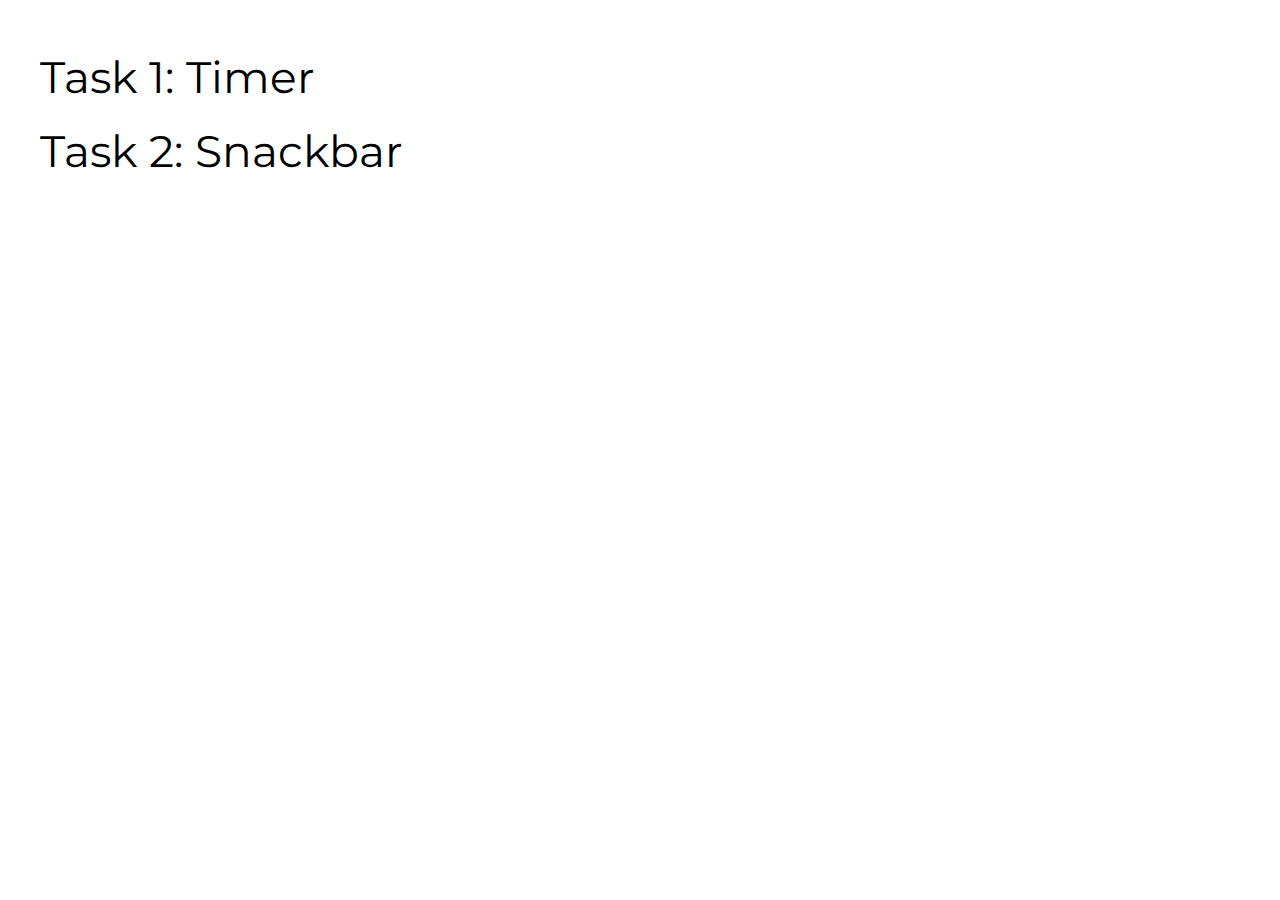
<file: src/index.html>
<!DOCTYPE html>
<html lang="en">
<head>
    <meta charset="UTF-8">
    <meta name="viewport" content="width=device-width, initial-scale=1.0">
    <title>JS Homework 10</title>
    <link rel="stylesheet" href="./css/styles.css">
    <link rel="preconnect" href="https://fonts.googleapis.com">
    <link rel="preconnect" href="https://fonts.gstatic.com" crossorigin>
    <link href="https://fonts.googleapis.com/css2?family=Montserrat:ital,wght@0,100..900;1,100..900&display=swap"
        rel="stylesheet">
</head>
<body>
    <ul class="tasks-list">
        <li><a href="./1-timer.html" class="tasks-list-link">Task 1: Timer</a></li>
        <li><a href="./2-snackbar.html" class="tasks-list-link">Task 2: Snackbar</a></li>
    </ul>
</body>
</html>
</file>
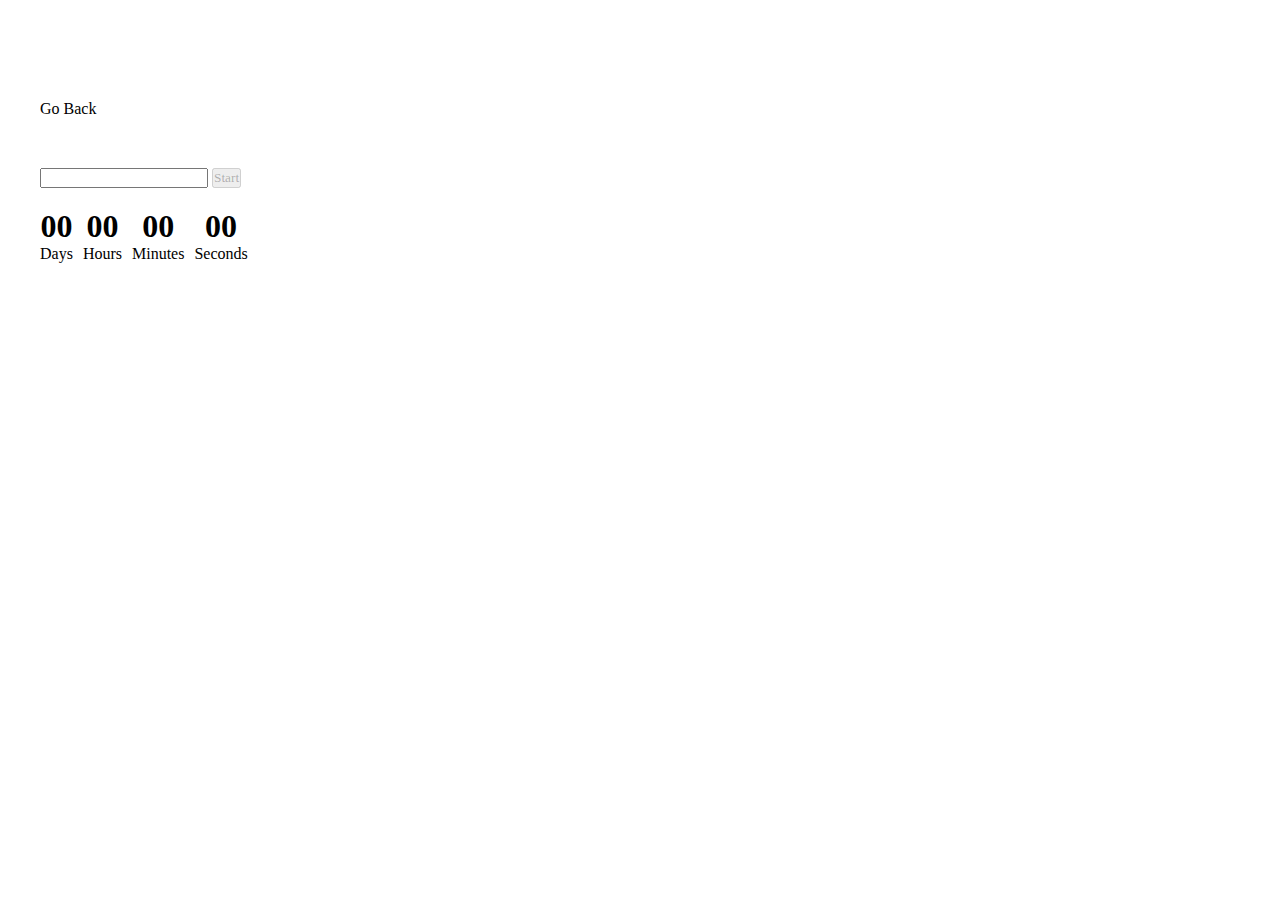
<file: src/1-timer.html>
<!DOCTYPE html>
<html lang="en">
<head>
    <meta charset="UTF-8">
    <meta name="viewport" content="width=device-width, initial-scale=1.0">
    <title>Task-1: Timer</title>
    <link rel="stylesheet" href="./css/styles.css">
</head>
<body>
    <div class="container">
        <a href="./index.html" class="goBack-btn">Go Back</a>
        <div class="task-wrapper">
            <input type="text" id="datetime-picker" />
            <button type="button" data-start disabled>Start</button>
            
            <div class="timer">
                <div class="field">
                    <span class="value" data-days>00</span>
                    <span class="label">Days</span>
                </div>
                <div class="field">
                    <span class="value" data-hours>00</span>
                    <span class="label">Hours</span>
                </div>
                <div class="field">
                    <span class="value" data-minutes>00</span>
                    <span class="label">Minutes</span>
                </div>
                <div class="field">
                    <span class="value" data-seconds>00</span>
                    <span class="label">Seconds</span>
                </div>
            </div>
        </div>
        
    </div>
    <script type="module" src="./js/1-timer.js"></script>
</body>
</html>
</file>
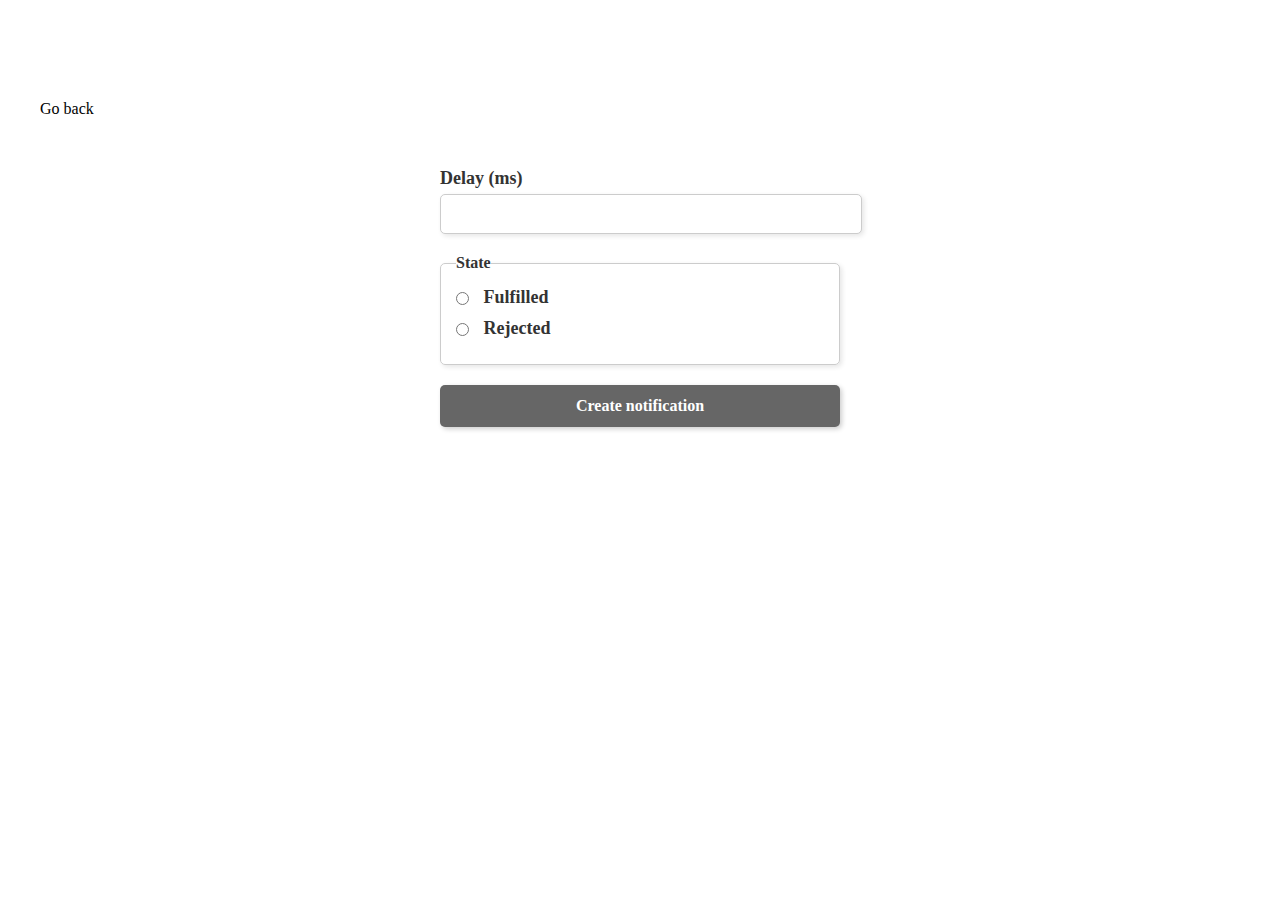
<file: src/2-snackbar.html>
<!DOCTYPE html>
<html lang="en">
<head>
    <meta charset="UTF-8">
    <meta name="viewport" content="width=device-width, initial-scale=1.0">
    <title>Task-2: Snackbar</title>
    <link rel="stylesheet" href="./css/styles.css">
</head>
<body>
    <div class="container">
        <a href="./index.html" class="goBack-btn">Go back</a>
        <div class="task-wrapper">
            <form class="form">
                <label>
                    Delay (ms)
                    <input type="number" name="delay" required />
                </label>
            
                <fieldset>
                    <legend>State</legend>
                    <label>
                        <input type="radio" name="state" value="fulfilled" required />
                        Fulfilled
                    </label>
                    <label>
                        <input type="radio" name="state" value="rejected" required />
                        Rejected
                    </label>
                </fieldset>
            
                <button type="submit">Create notification</button>
            </form>

        </div>
    </div>

    <script type="module" src="./js/2-snackbar.js"></script>
</body>
</html>
</file>
<file: src/css/styles.css>
*{
    margin: 0;
    padding: 0;
    font-family: 'montserrat';
}

ul{
    list-style: none;
}

a{
    color: inherit;
    text-decoration: none;
}

.tasks-list{
    font-size: 44px;
    display: flex;
    flex-direction: column;
    gap: 20px;
    margin:50px 0 0 40px;
}


.tasks-list li a:hover,
.goBack-btn:hover{
    
    color: blue;
    transform: translateX(10px);
    transition: all 0.5s ease;
}

.task-wrapper{
    margin-top: 50px;
}

.tasks-list li a{
    display: inline-block;
    transition: all 0.5s ease;
}

.container{
    max-width: 1200px;
    margin: 0 auto;
    padding-top: 100px;
}

.timer {
    display: flex;
    gap: 10px;
    margin-top: 20px;
}

.field {
    display: flex;
    flex-direction: column;
    align-items: center;
}

.value {
    font-size: 2rem;
    font-weight: bold;
}

.label {
    font-size: 1rem;
}

.form {
    max-width: 400px;
    margin: 50px auto;
    font-family: Arial, sans-serif;
}

label {
    display: block;
    margin-bottom: 10px;
    font-size: 18px;
    font-weight: bold;
    color: #333;
}

input[type="number"] {
    width: 100%;
    padding: 10px;
    font-size: 16px;
    border: 1px solid #ccc;
    border-radius: 5px;
    margin-top: 5px;
    box-shadow: 2px 2px 5px rgba(0, 0, 0, 0.1);
}

fieldset {
    margin-top: 20px;
    padding: 15px;
    border: 1px solid #ccc;
    border-radius: 5px;
    box-shadow: 2px 2px 5px rgba(0, 0, 0, 0.1);
}

legend {
    font-size: 16px;
    font-weight: bold;
    color: #333;
}

label input[type="radio"] {
    margin-right: 10px;
    vertical-align: middle;
}

button[type="submit"] {
    width: 100%;
    padding: 12px;
    font-size: 16px;
    font-weight: bold;
    color: #fff;
    background-color: #666;
    border: none;
    border-radius: 5px;
    cursor: pointer;
    margin-top: 20px;
    box-shadow: 2px 2px 5px rgba(0, 0, 0, 0.2);
    transition: background-color 0.3s ease;
}

button[type="submit"]:hover {
    background-color: #333;
}
</file>
